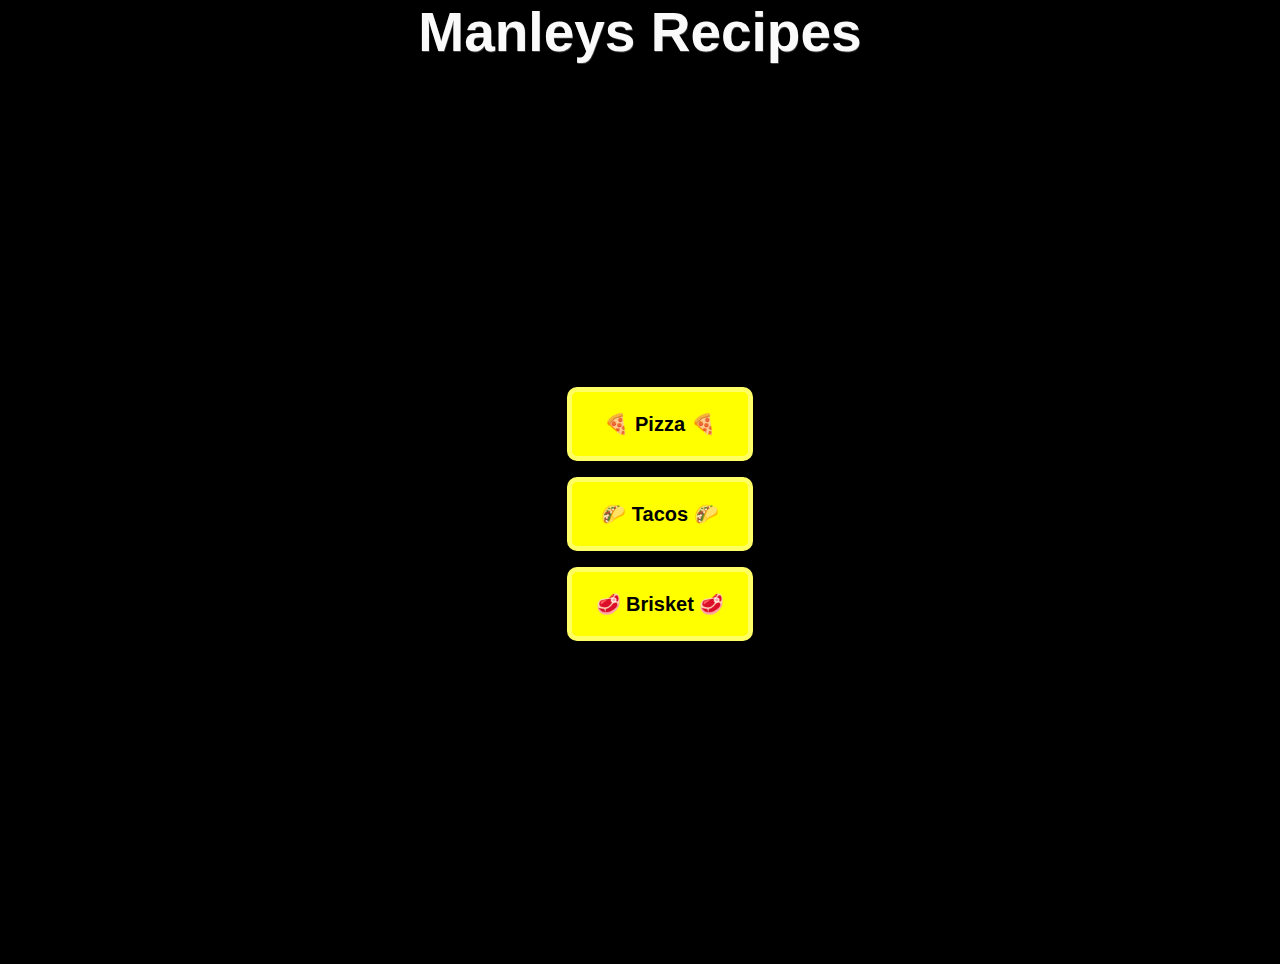
<file: index.html>
<!DOCTYPE html>
<link rel="stylesheet" href="global.css">

<html lang="en">
<head>
    <meta charset="UTF-8">
    <meta name="viewport" content="width=device-width, initial-scale=1.0">
    <title>Document</title>
</head>
<body>
        <h1>Manleys Recipes</h1>
    <div class="container">
        <ul>
        <a href="recipes/pizza.html"> <button class="button">🍕  Pizza  🍕</button> </a>
        <a href="recipes/tacos.html"> <button class="button">🌮  Tacos  🌮</button> </a>
        <a id="link" href="recipes/brisket.html"> <button class="button">🥩  Brisket 🥩</button> </a>
        </ul>
    </div>
</body>
</html>
</file>
<file: global.css>
/* global.css */

/* Reset default styles */
body,
h1,
p {
    margin: 0;
    padding: 0;
}

/* Set a default font family */
body {
    font-family: Arial, sans-serif;
    background-color: rgb(0, 0, 0);
}

/* Add some basic styling */
h1 {
    font-size: 55px;
    font-weight: bold;
    color: #fafafa;
    text-shadow: #414141 .5px .5px 0;
    font-style: bold;
    text-align: center;
}

p {
    font-size: 16px;
    color: #666;
}

button {

    background-color: #ffff00;
    color: rgb(0, 0, 0);
    padding: 20px 5px;
    margin: 8px 300px;
    border: rgba(255, 255, 255, 0.396) 5px solid;
    cursor: pointer;
    width: 15%;
    font-size: 20px;
    font-weight: bold;
    text-align: center;
    border-radius: 10px;
}

.container {
    display: flex;
    flex-direction: column;
    align-items: center;
    justify-content: center;
    height: 100vh;
}

#link {
    color: #000000;
    text-align: center;
    font-size: 35px;
    font-weight: bold;
    text-shadow: #a6a6a6 1px 1px 0;
}

ul {
    list-style-type: none;
    font-size: 20px;
    font-weight: bold;
    text-align: center;
    color: #ffffff;
}

ol {
    color: #ffffff;
    padding: 10px;
    margin: 10px;
    /* border: 2px solid #ffffff; */
    border-radius: 25px;
    background-color: #000000;
    text-align: center;
}

li {
    padding: 10px;
    margin: 1%;
    text-align: center;
    
}

img {
    width: 25%;
    height: 25%;h1 {
    font-size: 40px;
    /* rest of your styles */
}

p {
    font-size: 14px;
    /* rest of your styles */
}

button {
    padding: 10px 10px;
    border-radius: 20%;
    /* rest of your styles */
}

#link {
    font-size: 30px;
    /* rest of your styles */
}

ul {
    font-size: 18px;
    /* rest of your styles */
}

ol {
    border-radius: 20px;
    /* rest of your styles */
}

li {
    padding: 5px;
    margin: 0.5%;
    /* rest of your styles */
}

img {
    width: 20%;
    height: 20%;
    border-radius: 20px;
    /* rest of your styles */
}

#back {
    padding: 10px 20px;
    border-radius: 8%;
    /* rest of your styles */
}
    border-radius: 25px;
    display: block;
    margin: 0 auto;
}

li::marker {
    margin-left: 5px;
    color: #ffdc14;
    font-size: 25px;
    font-weight: bold;
    text-align: center;
}

#back {
    background-color: #ffdc14;
    color: #000000;
    padding: 15px 30px;
    margin: 8px 8px;
    cursor: pointer;
    width: 25%;
    font-size: 20px;
    font-weight: bold;
    text-align: center;
    border-radius: 10%;
}
</file>
